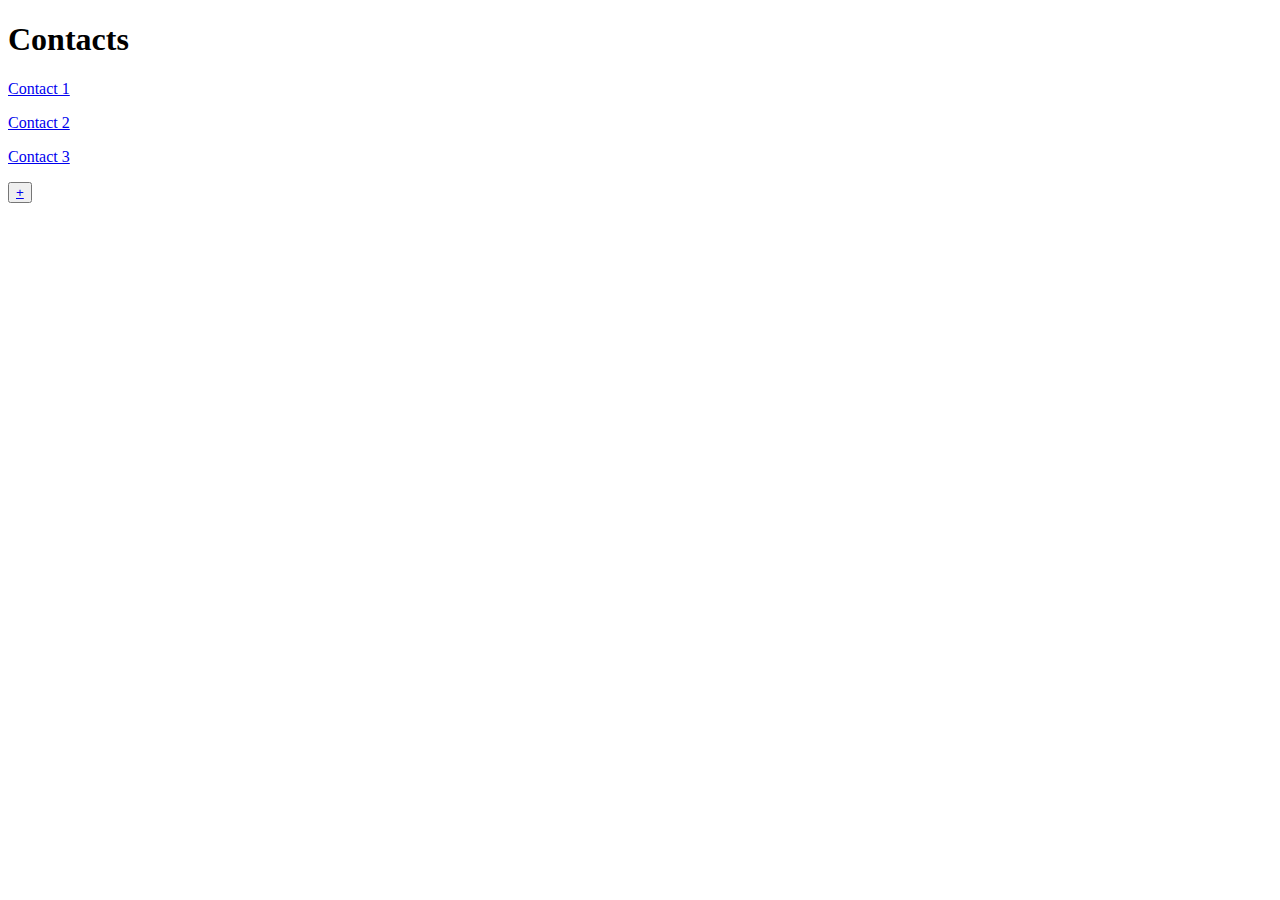
<file: index.html>
<!DOCTYPE html>
<html>
	<head>
		<meta charset="utf-8">
		<title>Contact Web App</title>
		<link rel="stylesheet" type="text/css" href="style.css">
	</head>
	<body>
		<h1>Contacts</h1>
		<div id="display-contact">
			
		</div>
		<button class="add-button"><a href="add-contact.html">+</a></button>
		<div id="add-contact">
			<label>Contact Name</label></br />
			<input type="text"  id="name" placeholder="name"><br /><br />

			<label>Contact Number</label><br />
			<input type="phone" id="phone" placeholder="123-456-7890"><br /><br />

			<input type="button" name="Cancel" value="Cancel">
			<button id="addBtn"><a href="index.html">Save</a></button>
		</div>
		<script type="text/javascript" src="contact.js"></script>
	</body>	
</html>
</file>
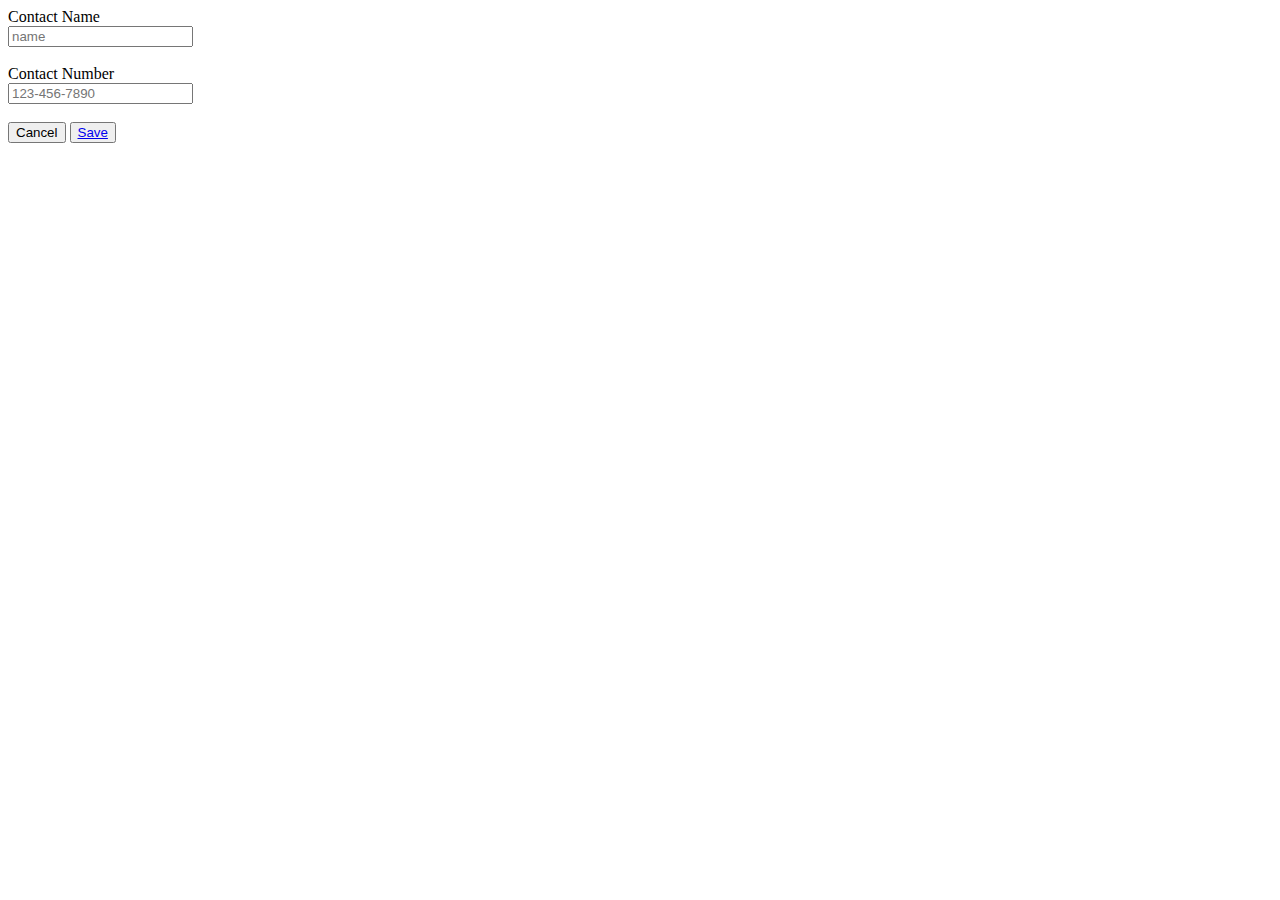
<file: add-contact.html>
<!DOCTYPE html>
<html>
<head>
	<title>Add New Contact</title>
</head>
<body>
	<label>Contact Name</label></br />
	<input type="text"  id="name" placeholder="name"><br /><br />

	<label>Contact Number</label><br />
	<input type="phone" id="phone" placeholder="123-456-7890"><br /><br />

	<input type="button" name="Cancel" value="Cancel">
	<button id="addBtn"><a href="index.html">Save</a></button>
	<!-- <input type="button"  name="Save" value="Save"> -->
	<script type="text/javascript" src="contact.js"></script>
</body>
</html>
</file>
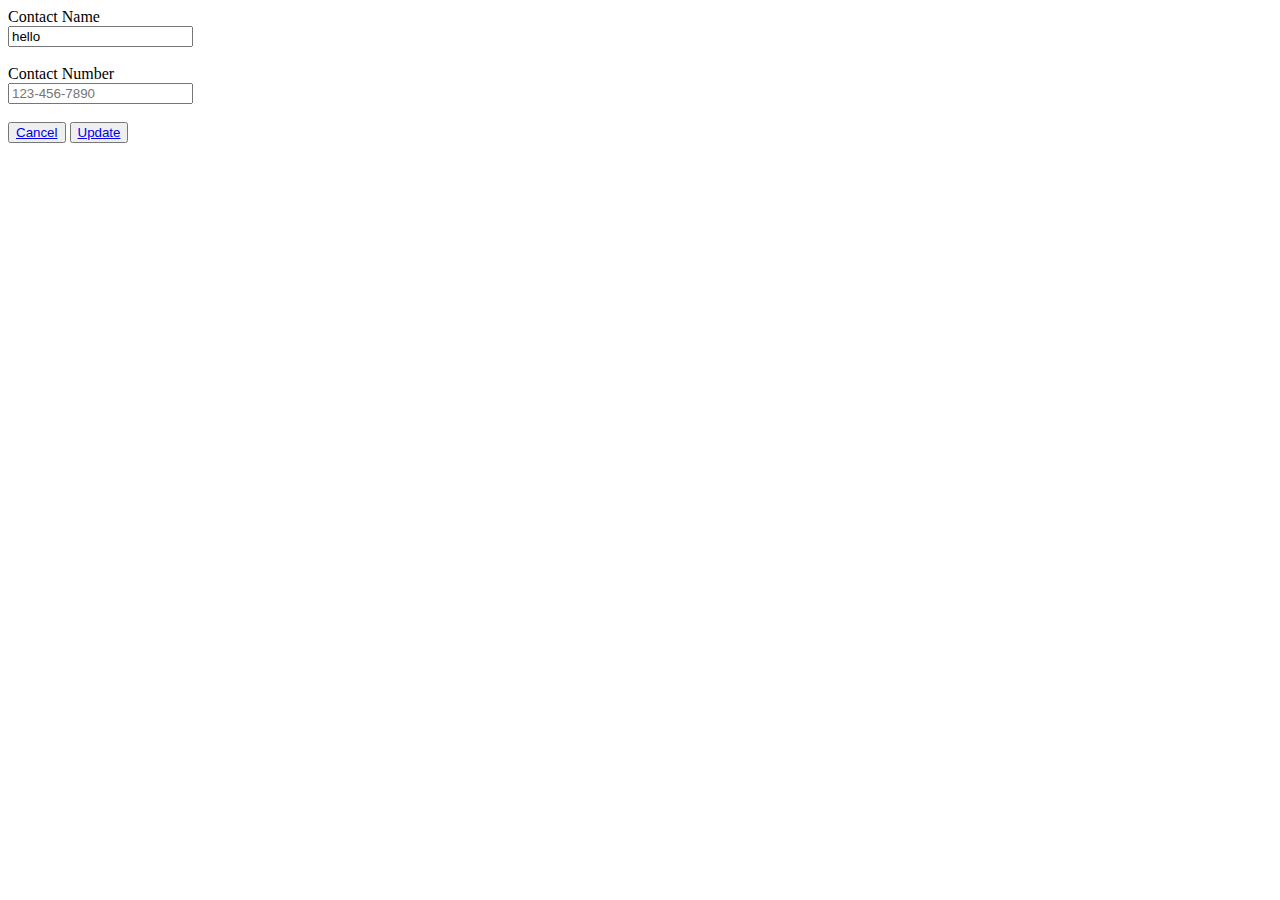
<file: edit-contact.html>
<!DOCTYPE html>
<html>
<head>
	<title>Edit Contact</title>
</head>
<body>
	<div id="edit">
		<label>Contact Name</label></br />
		<input type="text"  id="editName" value='hello' placeholder="name"><br /><br />

		<label>Contact Number</label><br />
		<input type="phone" id="editPhone" value='' placeholder="123-456-7890"><br /><br />

		<button class="cancelBtn"><a href="index.html">Cancel</a></button>
		<button id="updateBtn"><a href="index.html">Update</a></button>
	</div>
	<!-- <input type="button"  name="Save" value="Save"> -->
	<script type="text/javascript" src="contact.js"></script>
</body>
</html>
</file>
<file: style.css>
#add-contact{
	display: none;
}
</file>
